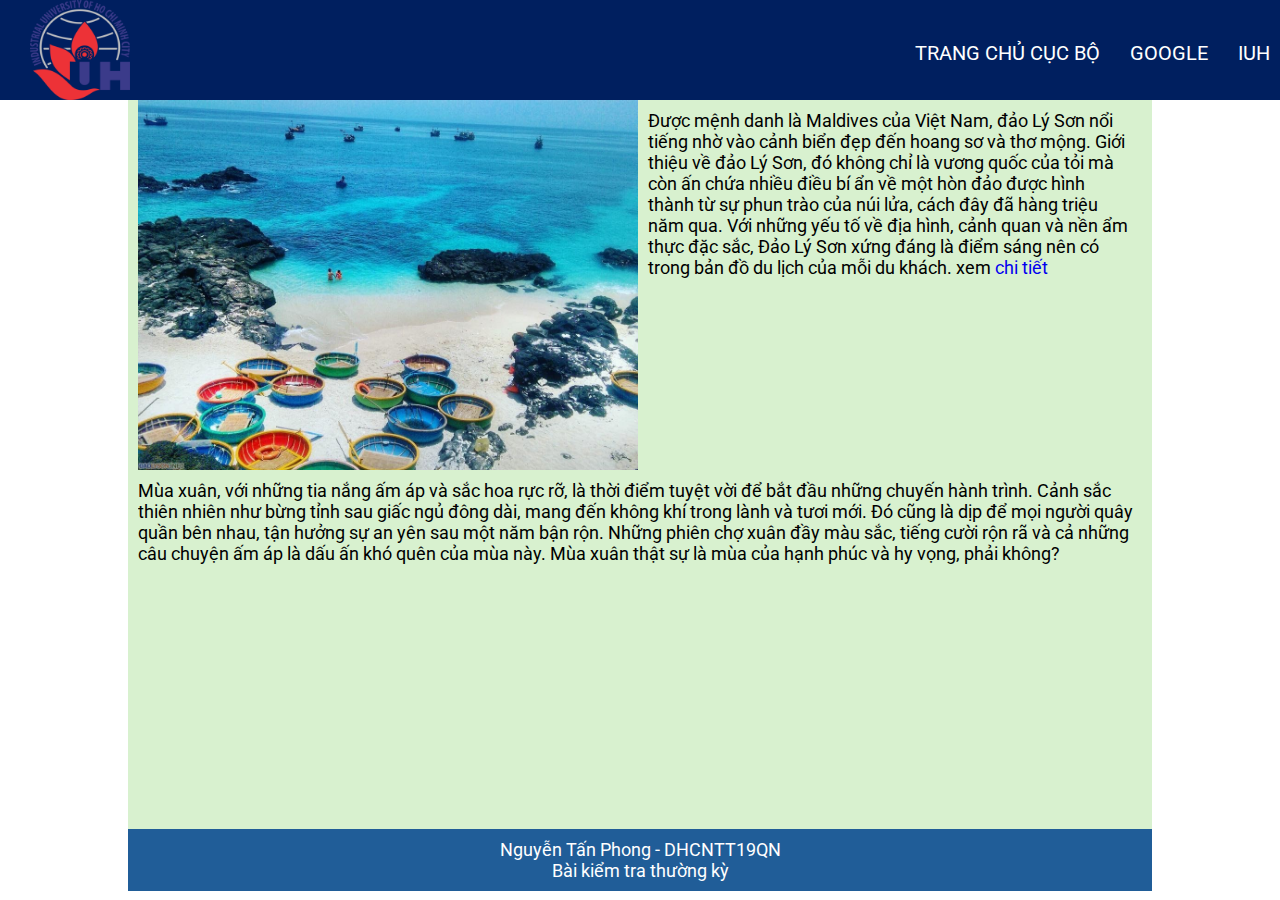
<file: html/index.html>
<!DOCTYPE html>
<html lang="en">

<head>
    <meta charset="UTF-8">
    <meta name="viewport" content="width=device-width, initial-scale=1.0">
    <title>Kiểm Tra 3</title>
    <link rel="preconnect" href="https://fonts.googleapis.com">
    <link rel="preconnect" href="https://fonts.gstatic.com" crossorigin>
    <link href="https://fonts.googleapis.com/css2?family=Roboto:ital,wdth,wght@0,75..100,100..900;1,75..100,100..900&display=swap" rel="stylesheet">
    <link rel="stylesheet" href="../css/style.css">
</head>

<body>
    <header>
        <nav>
            <ul>
                <li><img src="../img/logo/iuh_tron.ico" alt="Logo" srcset=""></li>
                <li><a href="../html/index2.html" target="">TRANG CHỦ CỤC BỘ</a></li>
                <li>
                    <a href="https://www.google.com.vn/?hl=vi" target="_blank">GOOGLE</a>
                </li>
                <li>
                    <a href="https://iuh.edu.vn/" target="_blank">IUH</a>
                </li>
            </ul>
        </nav>
    </header>
    <section>

        <div class="content">
            <aside>
                <img src="../img/image.png" alt="diaDanh">
                <p>Được mệnh danh là Maldives của Việt Nam, đảo Lý Sơn nổi tiếng nhờ vào cảnh biển đẹp đến hoang sơ và thơ mộng. Giới thiệu về đảo Lý Sơn, đó không chỉ là vương quốc của tỏi mà còn ấn chứa nhiều điều bí ẩn về một hòn đảo được hình thành từ
                    sự phun trào của núi lửa, cách đây đã hàng triệu năm qua. Với những yếu tố về địa hình, cảnh quan và nền ẩm thực đặc sắc, Đảo Lý Sơn xứng đáng là điểm sáng nên có trong bản đồ du lịch của mỗi du khách. xem
                    <a href="https://tourdanangcity.vn/gioi-thieu-ve-dao-ly-son/">chi tiết</a>
                </p>
            </aside>
            <article>
                <p>Mùa xuân, với những tia nắng ấm áp và sắc hoa rực rỡ, là thời điểm tuyệt vời để bắt đầu những chuyến hành trình. Cảnh sắc thiên nhiên như bừng tỉnh sau giấc ngủ đông dài, mang đến không khí trong lành và tươi mới. Đó cũng là dịp để mọi
                    người quây quần bên nhau, tận hưởng sự an yên sau một năm bận rộn. Những phiên chợ xuân đầy màu sắc, tiếng cười rộn rã và cả những câu chuyện ấm áp là dấu ấn khó quên của mùa này. Mùa xuân thật sự là mùa của hạnh phúc và hy vọng, phải
                    không?
                </p>
            </article>


        </div>
        <footer>
            <p>Nguyễn Tấn Phong - DHCNTT19QN</p>
            <p>Bài kiểm tra thường kỳ</p>
        </footer>
    </section>

</body>

</html>
</file>
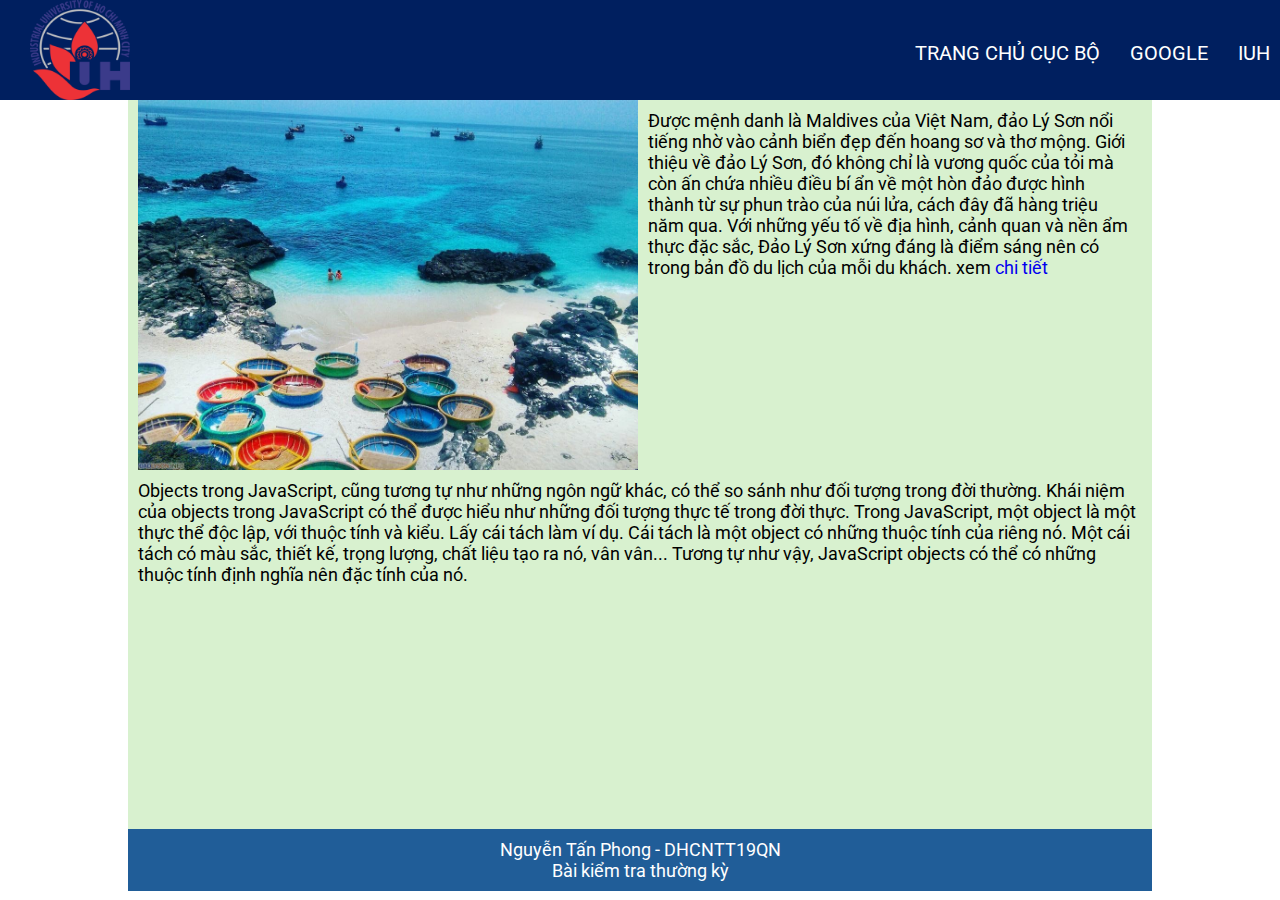
<file: html/index2.html>
<!DOCTYPE html>
<html lang="en">

<head>
    <meta charset="UTF-8">
    <meta name="viewport" content="width=device-width, initial-scale=1.0">
    <title>Kiểm Tra 3</title>
    <link rel="preconnect" href="https://fonts.googleapis.com">
    <link rel="preconnect" href="https://fonts.gstatic.com" crossorigin>
    <link href="https://fonts.googleapis.com/css2?family=Roboto:ital,wdth,wght@0,75..100,100..900;1,75..100,100..900&display=swap" rel="stylesheet">
    <link rel="stylesheet" href="../css/style.css">
</head>

<body>
    <header>
        <nav>
            <ul>
                <li><img src="../img/logo/iuh_tron.ico" alt="Logo" srcset=""></li>
                <li>
                    <a href="../html/index.html">TRANG CHỦ CỤC BỘ</a>
                </li>
                <li>
                    <a href="https://www.google.com.vn/?hl=vi">GOOGLE</a>
                </li>
                <li>
                    <a href="https://iuh.edu.vn/">IUH</a>
                </li>
            </ul>
        </nav>
    </header>
    <section>

        <div class="content">
            <aside>
                <img src="../img/image.png" alt="diaDanh">
                <p>Được mệnh danh là Maldives của Việt Nam, đảo Lý Sơn nổi tiếng nhờ vào cảnh biển đẹp đến hoang sơ và thơ mộng. Giới thiệu về đảo Lý Sơn, đó không chỉ là vương quốc của tỏi mà còn ấn chứa nhiều điều bí ẩn về một hòn đảo được hình thành từ
                    sự phun trào của núi lửa, cách đây đã hàng triệu năm qua. Với những yếu tố về địa hình, cảnh quan và nền ẩm thực đặc sắc, Đảo Lý Sơn xứng đáng là điểm sáng nên có trong bản đồ du lịch của mỗi du khách. xem
                    <a href="https://tourdanangcity.vn/gioi-thieu-ve-dao-ly-son/">chi tiết</a>
                </p>
            </aside>
            <article>
                <p>Objects trong JavaScript, cũng tương tự như những ngôn ngữ khác, có thể so sánh như đối tượng trong đời thường. Khái niệm của objects trong JavaScript có thể được hiểu như những đối tượng thực tế trong đời thực. Trong JavaScript, một object
                    là một thực thể độc lập, với thuộc tính và kiểu. Lấy cái tách làm ví dụ. Cái tách là một object có những thuộc tính của riêng nó. Một cái tách có màu sắc, thiết kế, trọng lượng, chất liệu tạo ra nó, vân vân... Tương tự như vậy, JavaScript
                    objects có thể có những thuộc tính định nghĩa nên đặc tính của nó.
                </p>
            </article>
        </div>
        <footer>
            <p>Nguyễn Tấn Phong - DHCNTT19QN</p>
            <p>Bài kiểm tra thường kỳ</p>
        </footer>
    </section>


</body>

</html>
</file>
<file: css/style.css>
* {
        margin: 0;
        padding: 0;
    }
    
    body {
        font-family: "Roboto", sans-serif;
    }
    
    a {
        text-decoration: none;
    }
    
    section {
        width: 80%;
        margin: auto;
    }
    
    nav {
        width: 100%;
        height: 100px;
        background-color: rgb(0, 31, 95);
    }
    
    nav ul {
        display: flex;
        list-style: none;
        gap: 10px;
        justify-content: center;
        align-items: center;
        margin: 0 10px 0 10px;
    }
    
    nav ul li {
        padding-left: 20px;
    }
    
    nav ul a {
        color: white;
    }
    
    nav li>img {
        width: 100px;
    }
   nav ul li {
        padding-left: 20px;
    }
    
    nav ul a {
        color: white;
    }
    
    nav li:nth-child(2) {
        margin-left: auto;
    }
    
    aside {
        display: flex;
        flex-direction: row;
    }
    
    aside>img {
        width: 500px;
    }
    
    aside>p {
        padding: 10px;
    }
    
    article {
        padding: 10px 0 10px 0;
    }
    
    .content {
        padding: 0 10px 0 10px;
        background-color: rgb(216, 241, 207);
        height: 81vh;
    }
    
    footer {
        background-color: rgb(32, 93, 152);
        color: white;
        text-align: center;
        padding: 10px 0 10px 0;
    }
    
    @media (max-width: 768px) {
        nav {
            font-size: 16px;
        }
        p {
            font-size: 14px;
        }
    }
    
    @media (min-width: 1024px) {
        nav {
            font-size: 20px;
        }
        p {
            font-size: 18px;
        }
    }
</file>
